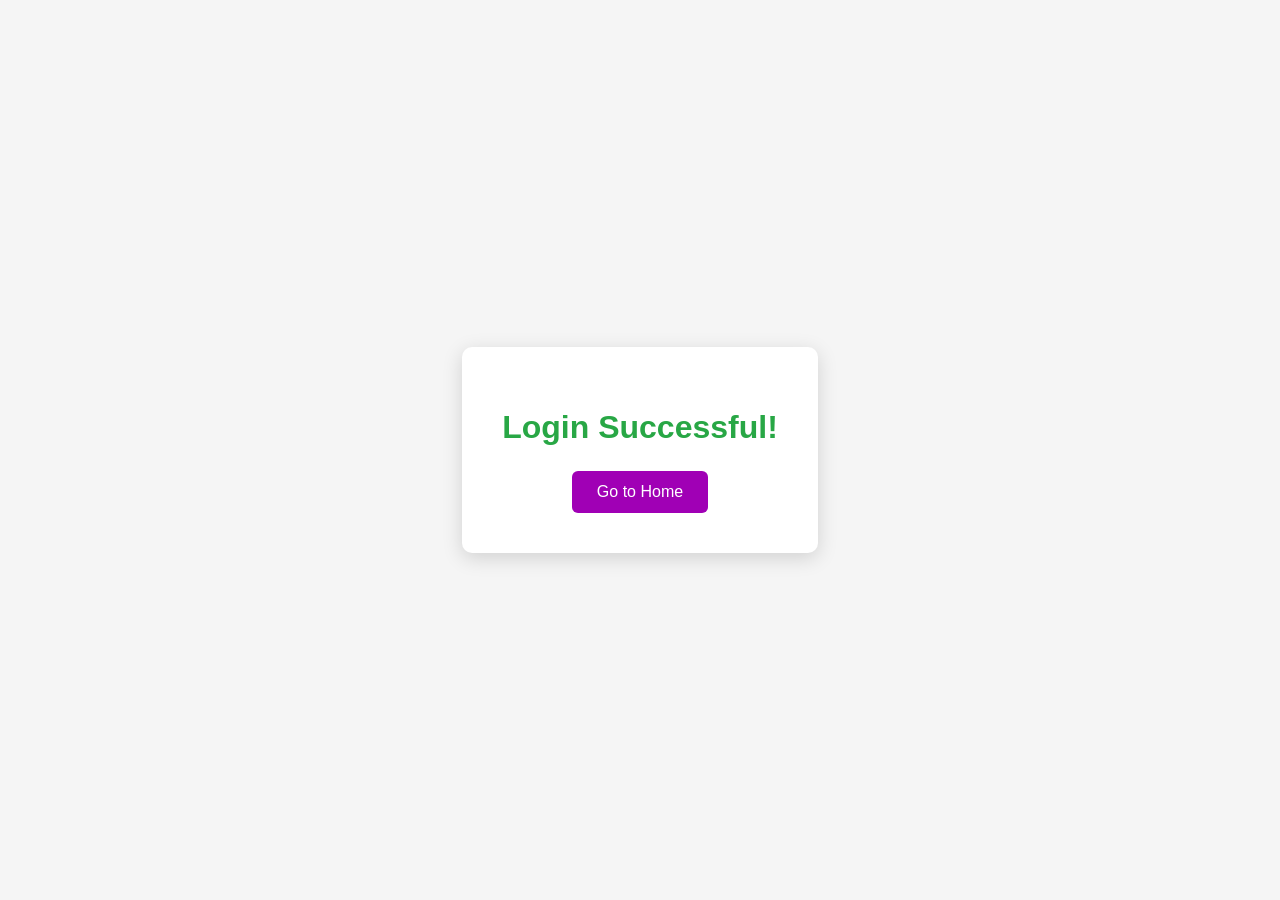
<file: success.html>
<!DOCTYPE html>

<html lang="en">

<head>
<meta charset="UTF-8">

<meta name="viewport" content="width=device-width, initial-scale=1.0">

<title>Login Success</title>

<style>
    body {
        margin: 0;
        height: 100vh;

        display: flex;
        justify-content: center;
        align-items: center;

        background-color: #f5f5f5;

        font-family: Arial, sans-serif;
    }

    .success-box {
        text-align: center;

        background-color: white;

        padding: 40px;

        border-radius: 10px;

        box-shadow: 0 5px 20px rgba(0, 0, 0, 0.15);
    }

    h1 {
        color: #28a745;

        margin-bottom: 25px;
    }

    a {
        display: inline-block;

        padding: 12px 25px;

        background-color: #a000b5;

        color: white;

        text-decoration: none;

        border-radius: 6px;

        font-size: 16px;
    }

    a:hover {
        background-color: #800090;
    }
</style>
</head>

<body>
<div class="success-box">

    <h1>Login Successful!</h1>

    <a href="./index.html">
        Go to Home
    </a>

</div>
</body>

</html>
</file>
